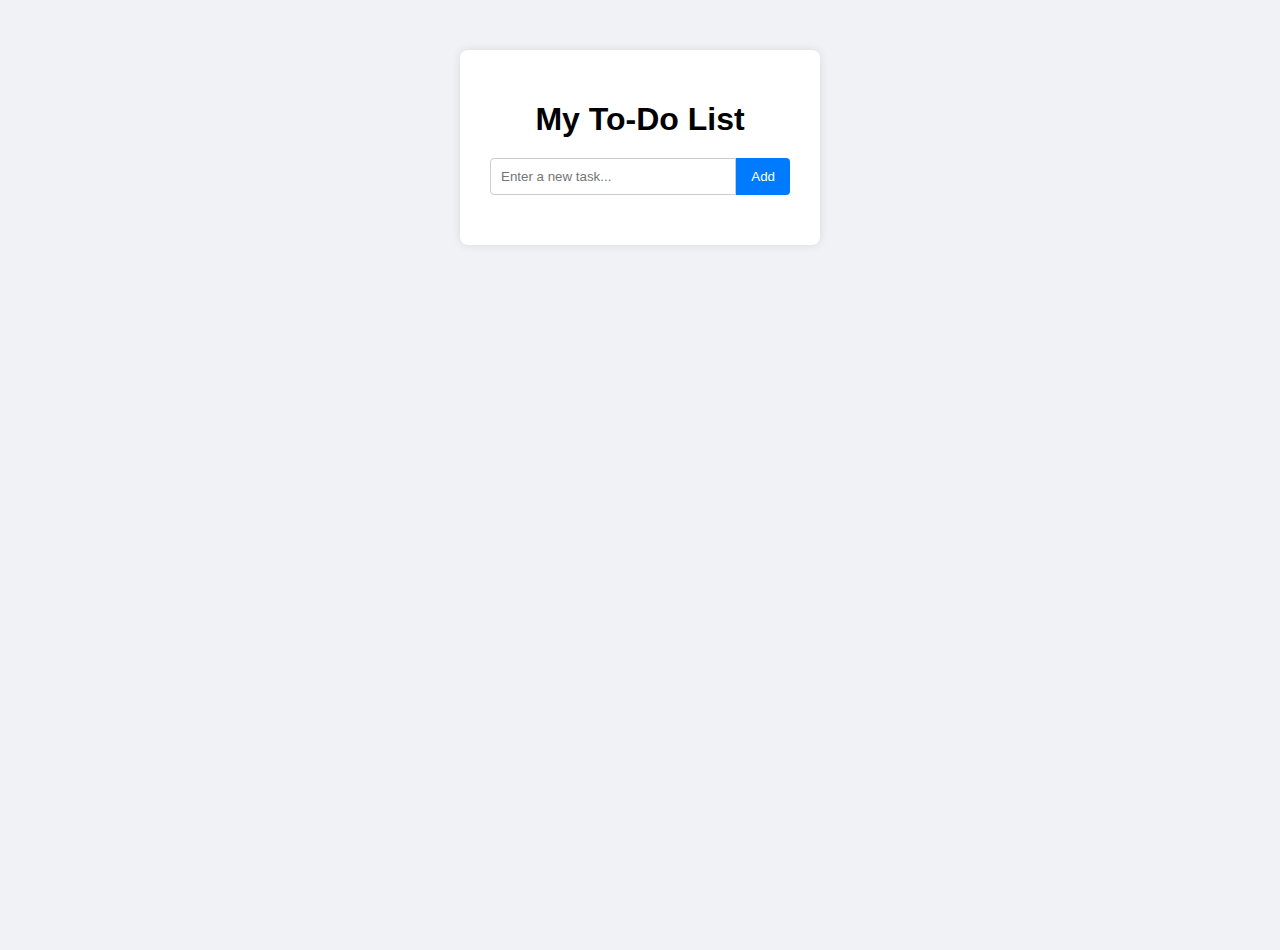
<file: todoweb/index.html>
<!DOCTYPE html>
<html lang="en">
<head>
    <meta charset="UTF-8">
    <title>Simple To-Do List</title>
    <link rel="stylesheet" href="style.css">
</head>
<body>

    <div class="container">
        <h1>My To-Do List</h1>
        <div class="input-group">
            <input type="text" id="taskInput" placeholder="Enter a new task...">
            <button onclick="addTask()">Add</button>
        </div>
        <ul id="taskList"></ul>
    </div>

    <script src="script.js"></script>
</body>
</html>
</file>
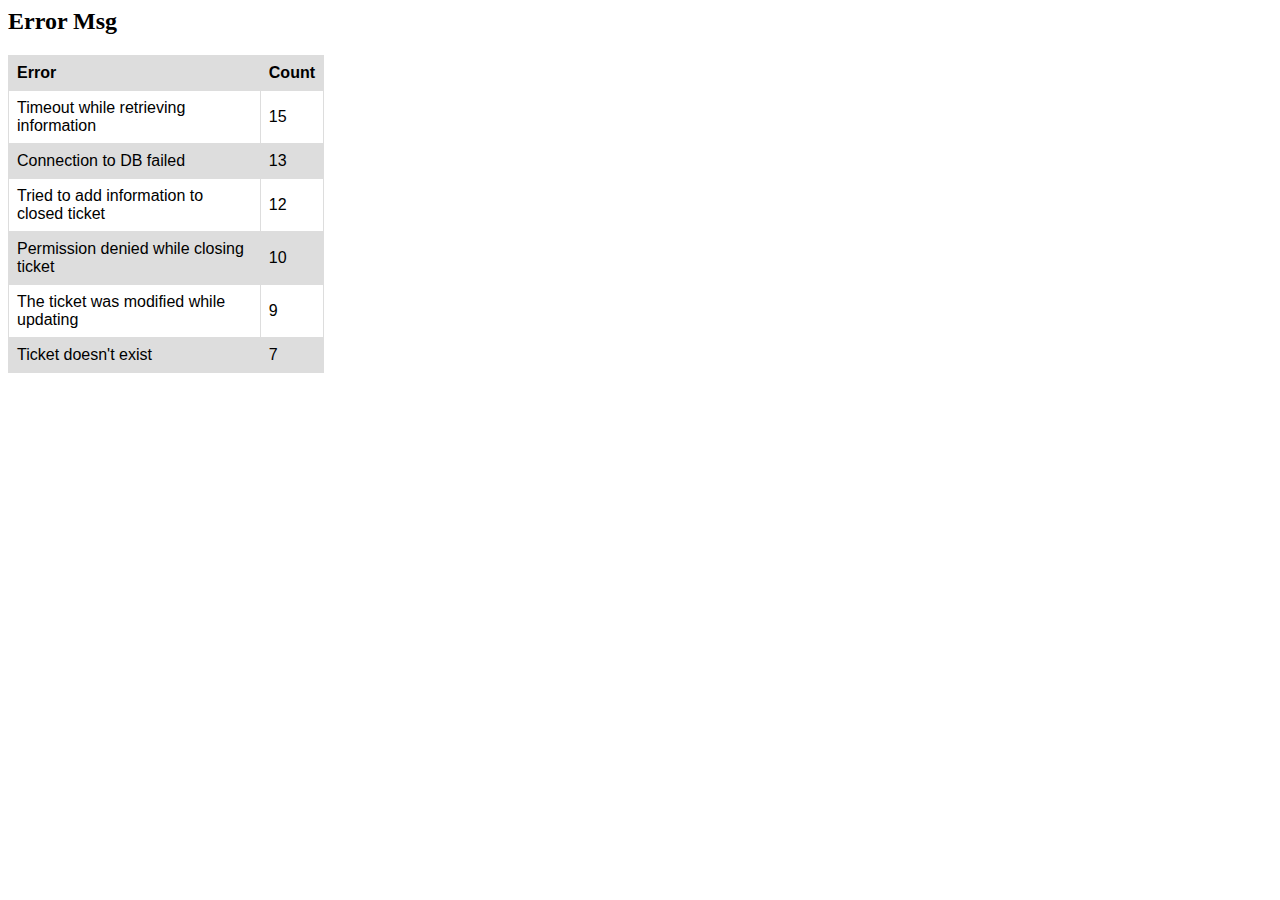
<file: python/Log Analysis /errorpage.html>
<html>
<head>
<style>
table {
    width: 25%;
    font-family: arial, sans-serif;
    border-collapse: collapse;
}

tr:nth-child(odd) {
    background-color: #dddddd;
}

td, th {
    border: 1px solid #dddddd;
    text-align: left;
    padding: 8px;
}
</style>
</head>
<body>
<h2>Error Msg</h2><table><tr><th>Error</th><th>Count</th></tr><tr><td>Timeout while retrieving information </td><td>15</td></tr><tr><td>Connection to DB failed </td><td>13</td></tr><tr><td>Tried to add information to closed ticket </td><td>12</td></tr><tr><td>Permission denied while closing ticket </td><td>10</td></tr><tr><td>The ticket was modified while updating </td><td>9</td></tr><tr><td>Ticket doesn't exist </td><td>7</td></tr></tr></table></body></html>
</file>
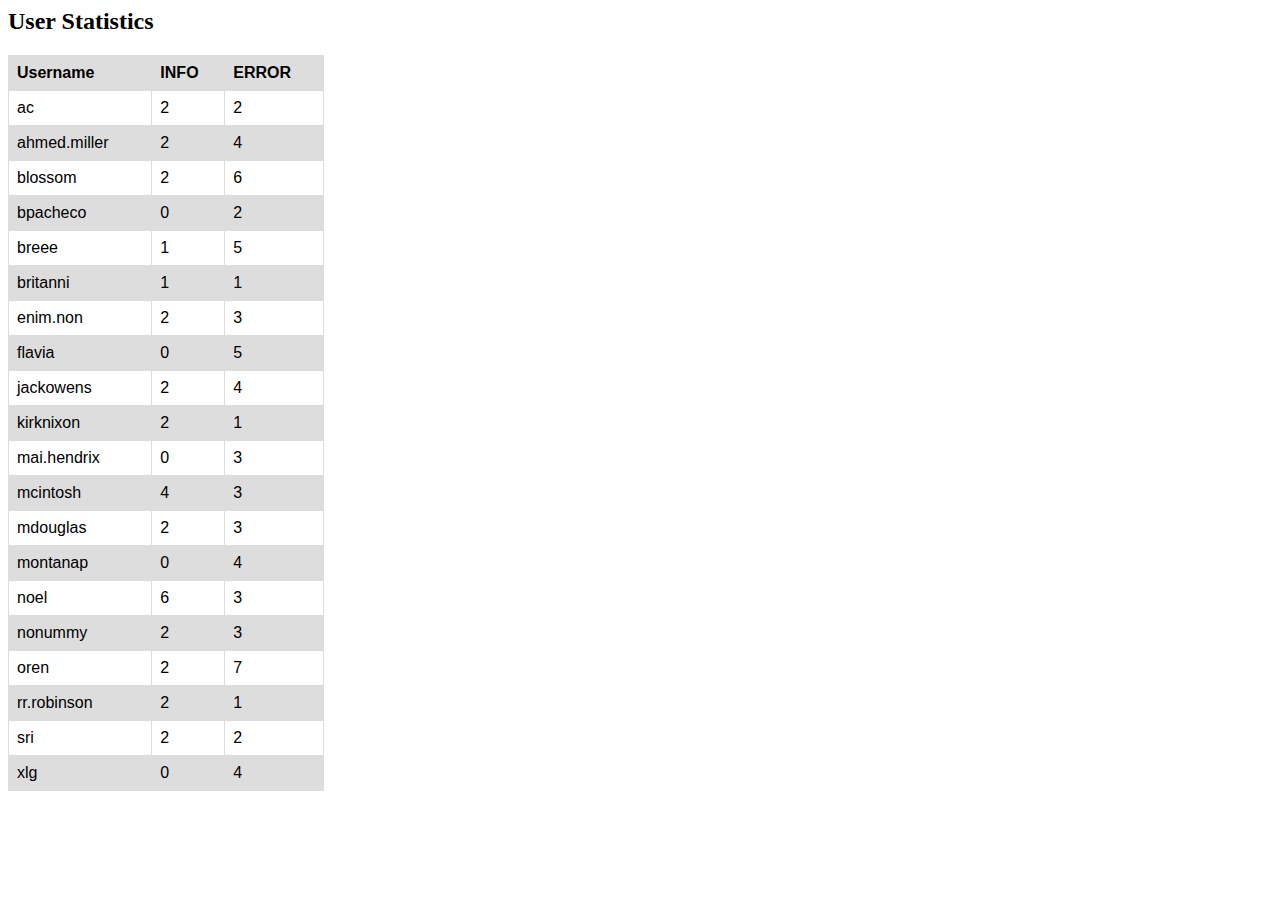
<file: python/Log Analysis /user_statistics_page.html>
<html>
<head>
<style>
table {
    width: 25%;
    font-family: arial, sans-serif;
    border-collapse: collapse;
}

tr:nth-child(odd) {
    background-color: #dddddd;
}

td, th {
    border: 1px solid #dddddd;
    text-align: left;
    padding: 8px;
}
</style>
</head>
<body>
<h2>User Statistics</h2><table><tr><th>Username</th><th>INFO</th><th>ERROR</th></tr><tr><td>ac</td><td>2</td><td>2</td></tr><tr><td>ahmed.miller</td><td>2</td><td>4</td></tr><tr><td>blossom</td><td>2</td><td>6</td></tr><tr><td>bpacheco</td><td>0</td><td>2</td></tr><tr><td>breee</td><td>1</td><td>5</td></tr><tr><td>britanni</td><td>1</td><td>1</td></tr><tr><td>enim.non</td><td>2</td><td>3</td></tr><tr><td>flavia</td><td>0</td><td>5</td></tr><tr><td>jackowens</td><td>2</td><td>4</td></tr><tr><td>kirknixon</td><td>2</td><td>1</td></tr><tr><td>mai.hendrix</td><td>0</td><td>3</td></tr><tr><td>mcintosh</td><td>4</td><td>3</td></tr><tr><td>mdouglas</td><td>2</td><td>3</td></tr><tr><td>montanap</td><td>0</td><td>4</td></tr><tr><td>noel</td><td>6</td><td>3</td></tr><tr><td>nonummy</td><td>2</td><td>3</td></tr><tr><td>oren</td><td>2</td><td>7</td></tr><tr><td>rr.robinson</td><td>2</td><td>1</td></tr><tr><td>sri</td><td>2</td><td>2</td></tr><tr><td>xlg</td><td>0</td><td>4</td></tr></tr></table></body></html>
</file>
<file: todoweb/style.css>
body {
    font-family: Arial, sans-serif;
    background-color: #f0f2f5;
    display: flex;
    justify-content: center;
    align-items: start;
    height: 100vh;
    margin: 0;
    padding-top: 50px;
}

.container {
    background: white;
    padding: 30px;
    border-radius: 8px;
    box-shadow: 0 0 10px rgba(0, 0, 0, 0.1);
    width: 300px;
}

h1 {
    text-align: center;
    margin-bottom: 20px;
}

.input-group {
    display: flex;
    margin-bottom: 20px;
}

input[type="text"] {
    flex: 1;
    padding: 10px;
    border: 1px solid #ccc;
    border-radius: 4px 0 0 4px;
    outline: none;
}

button {
    padding: 10px 15px;
    border: none;
    background-color: #007bff;
    color: white;
    border-radius: 0 4px 4px 0;
    cursor: pointer;
}

button:hover {
    background-color: #0056b3;
}

ul {
    list-style: none;
    padding: 0;
}

li {
    background: #f9f9f9;
    padding: 10px;
    margin-bottom: 10px;
    border-left: 5px solid #007bff;
    display: flex;
    justify-content: space-between;
    align-items: center;
}

li.completed {
    text-decoration: line-through;
    color: #888;
    border-left: 5px solid #28a745;
}

li button {
    background: transparent;
    border: none;
    color: red;
    font-weight: bold;
    cursor: pointer;
}
</file>
